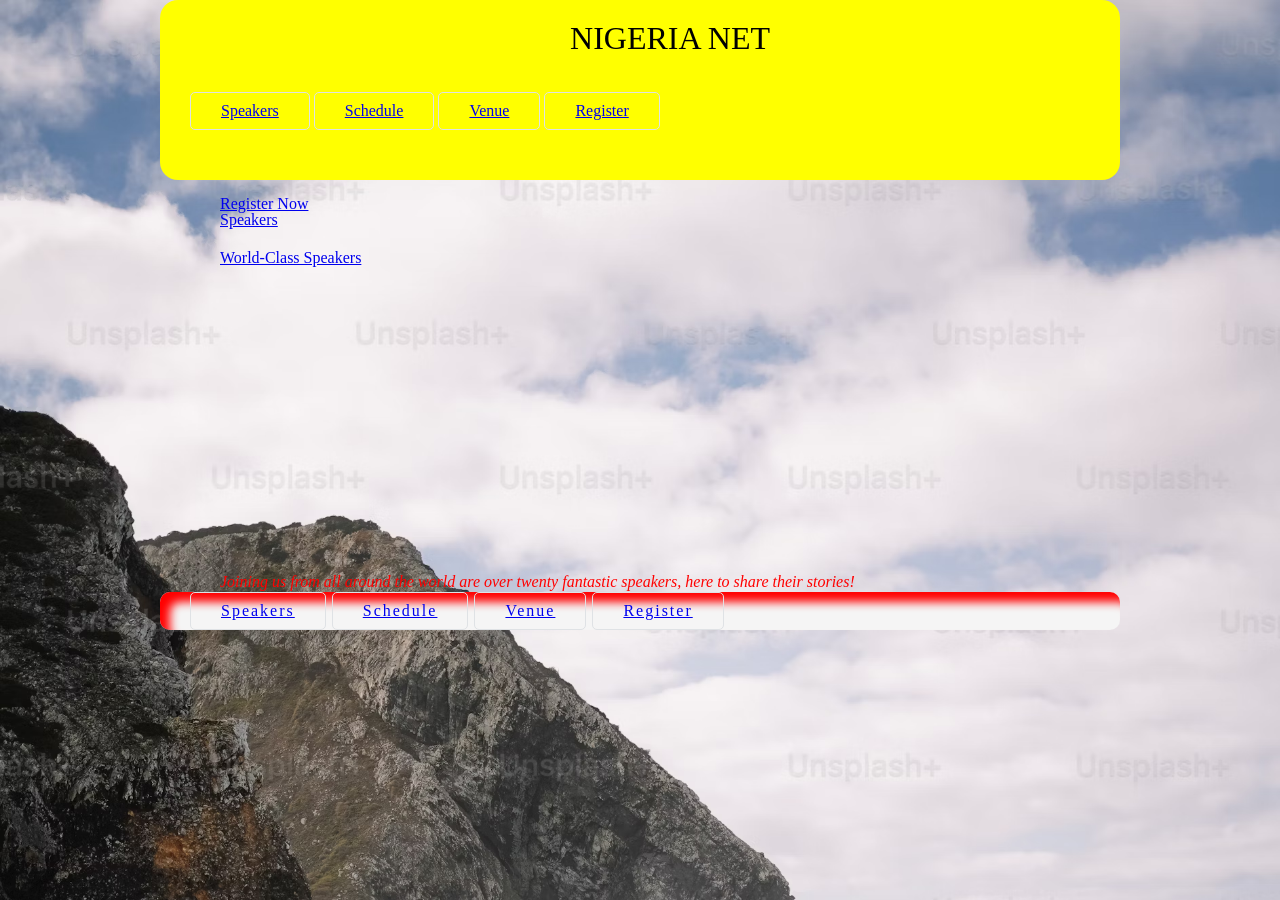
<file: Nigeria_net/assets/index.html>
﻿<!DOCTYPE html>

<html lang="en" >
<head>
    <meta charset="utf-8" />
    <title></title>
<link rel="stylesheet" href="stylesheets/main.css"/>
</head>
<body>
    <header class="count container"> <!--FIRST SECTION -->
        <a>  
            <section class="hero container">
                <h1>   
                     <b>NIGERIA NET</b> 
                </h1> 
            </section>
        </a> 
        <nav class="active">  
            <a href=" speakers.html" class="btn btn-alt"><b>Speakers</a></b>
            <a href=" schedule.html" class="btn btn-alt"><b>Schedule</a></b>
            <a href=" venue.html" class="btn btn-alt"><b>Venue</a> </b>
            <a href=" register.html" class="btn btn-alt"><b>Register</a></b>
        </nav>
    </header>

    </br>
    <section class="container">  <!--SECOND SECTION -->
        <section class="boy container"> 
            <a href="register.html">Register Now</a>
        </section>
        <section class="boy container"> 
            <a href="speakers.html">
                <h5>Speakers</h5>
                <h3>World-Class Speakers</h3>
            </a> </br>
            <p class="baby">Joining us from all around the world are over twenty fantastic speakers, 
                here to share their stories!</p>
        </section>
    </section>

    <footer class="task container">  <!--THIRD SECTION -->
        <nav>  
            
            <a href=" speaker.html" class="btn btn-alt"><b>Speakers</a></b>
            <a href=" schedule.html" class="btn btn-alt"><b>Schedule</a></b>
            <a href=" venue.html" class="btn btn-alt">Venue<b></a> </b>
            <a href=" register.html" class="btn btn-alt"><b>Register</a></b>
        </nav>
    </footer>
</body>
</html>
</file>
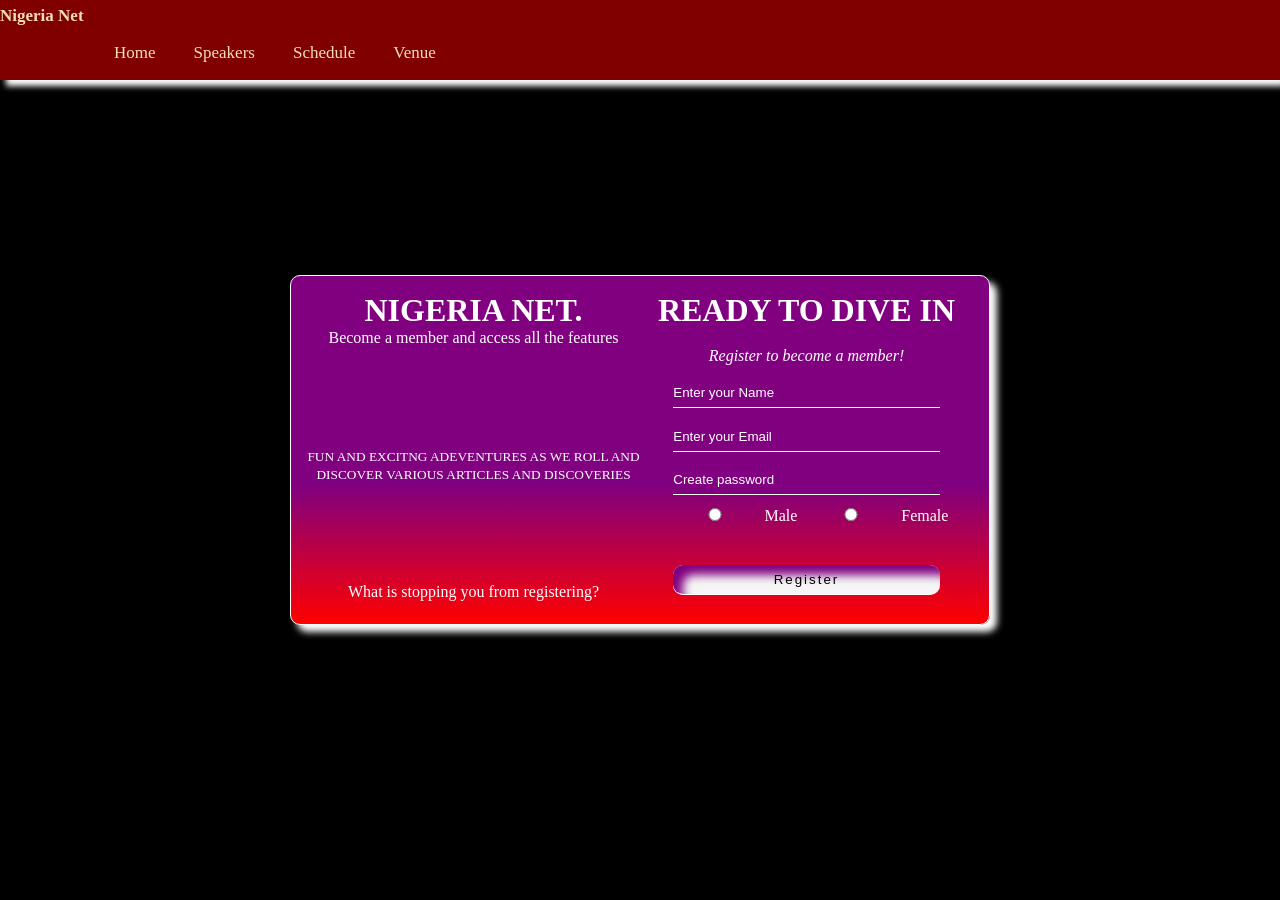
<file: Nigeria_net/assets/register.html>
<!DOCTYPE html>

<html lang="en" >
<head>
    <meta charset="utf-8" />
    <title> MY REGISTRATION FORM</title>
    <style>
        *{
            margin: 0;
            padding: 0;
            box-sizing: border-box;
        }
        body{
            background: black;
            display: flex;
            justify-content: center;
            align-items: center;
            height: 100vh;
        }
        .container{
            width: 700px;
            height: 350px;
            border: 1px solid white;
            background: linear-gradient(purple 60%, red);
            display: flex;
            color: white;
            padding: 1em;
            text-align: center;
            box-shadow: 7px 7px 7px white;
            border-radius: 10px;
        }
        .writting{
            width: 50%;
            font-display: Georgia, 'Times New Roman', Times, serif;
        }
        .signup{
            width: 50%;
        }
        input, button{
            width: 80%;
            height: 30px;
            border: none;
            border-bottom: 1px solid white;
            margin-top: 1em;
            background: purple;
        }
        input::placeholder{
            color: white;
        }
        input[type="submit"]{
            background: whitesmoke;
            cursor: pointer;
            margin-top: 3em;
            letter-spacing: 2px;
            border-radius: 10px;
            box-shadow: inset 10px 10px 10px purple;
        }
        input[type="radio"]{
            cursor:cell;
            width: 30%;
            height: 30%;
            
            background: gray;
        }
        header{
            position: absolute;
            top: 0px;
            left: 0px;
            width: 100%;
            height: 80px;
            background: #800000;
            box-shadow: 6px 6px 6px white;
        }
        header a{
            color: wheat;
            text-decoration: none;
            font-size: 17px;
        }
        nav {
            margin-left: 5em;
            line-height: 3;
        }
        nav a{
            margin-left: 2em;
        }
        small{
            position: relative;
            top: 100px;
        }
       aside {
            position: relative;
            top: 200px;
            font-family:Berlin Sans FB;   
        }
    </style>
</head>
<body>
    <header class=" Ucontainer"> <!--FIRST SECTION -->
        <a>  
            <section class="Ucontainer">
                <h1>   
                    <a href="index.html">Nigeria Net</a>
                </h1> 
            </section>
        </a> 
        <nav>  
            <a href=" index.html" class="btn btn-alt">Home</a>
            <a href=" speakers.html" class="btn btn-alt">Speakers</a>
            <a href=" schedule.html" class="btn btn-alt">Schedule</a>
            <a href=" venue.html" class="btn btn-alt">Venue</a> 
           
        </nav>
    </header>
    <div class="container">
        <div class="writting">
            <b><h1> NIGERIA NET.</h1></b> 
            <p> Become a member and access all the features
            </p>
           
         <small>
                FUN AND EXCITNG ADEVENTURES AS WE ROLL AND DISCOVER VARIOUS 
                ARTICLES AND DISCOVERIES </small>
                <aside> What is stopping you from registering?</aside>
      
            
        </div>
        <div class="signup">
           <b><h1>READY TO DIVE IN</h1></b></br>
           <i><p> Register to become a member! </p></i>
           <form action="submit.html" method="post">
            <input type="text" placeholder="Enter your Name" name="user_email" required> 
            <input type="email" placeholder="Enter your Email" name="user_email" required>
            <input type="password" placeholder="Create password" id="password" name="user_password" required>
            <input type="radio" id="male" name="gender" value="male"name="user_gender" required>Male
    
            <input type="radio" id="female" name="gender" value="female" name="user_gender" required>Female
            

            <input type="submit" value="Register" onchange="" >
        
         </form>
        </div>
    </div>

</body>
</html>
</file>
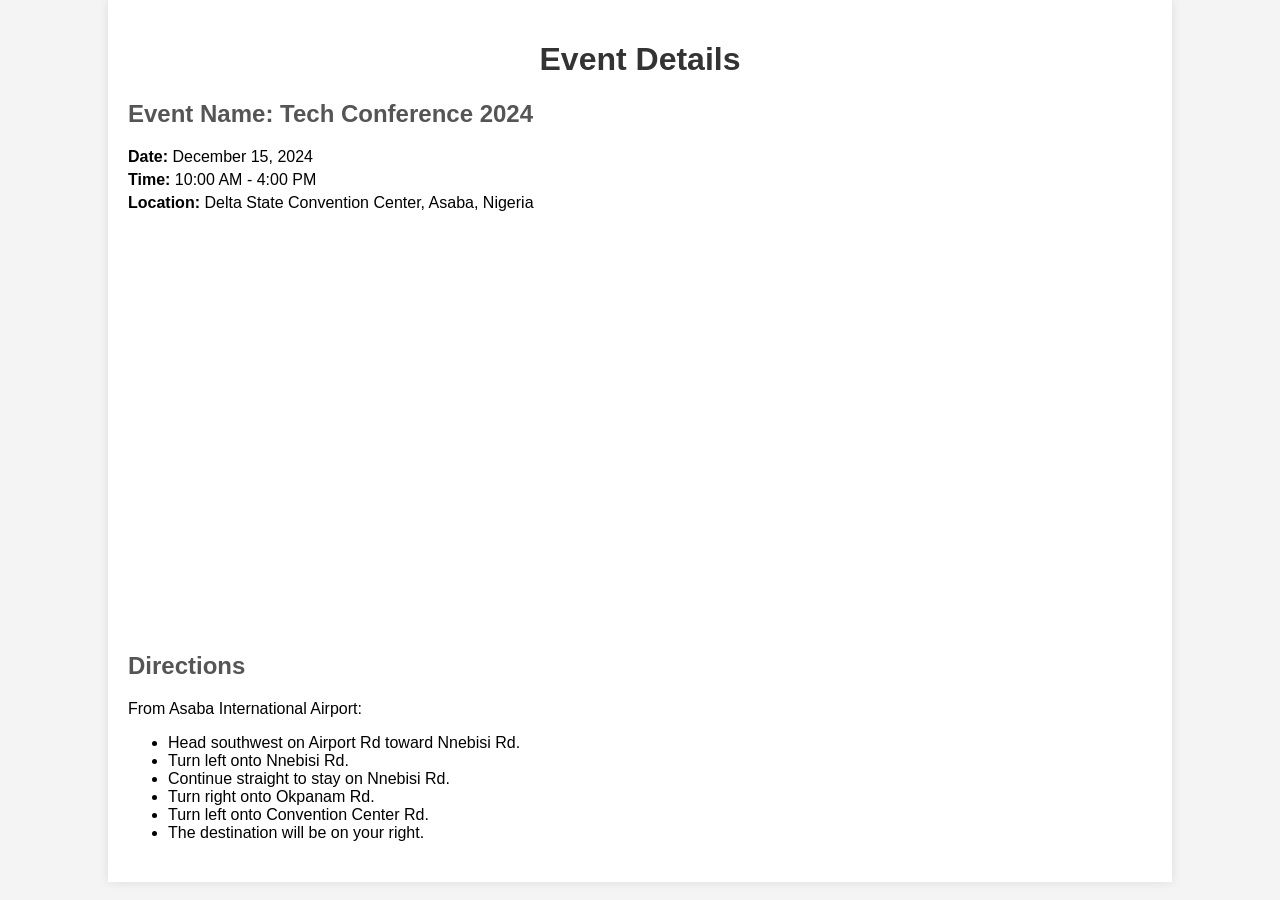
<file: Nigeria_net/assets/Rough.html>
<!DOCTYPE html>
<html lang="en">
<head>
    <meta charset="UTF-8">
    <meta name="viewport" content="width=device-width, initial-scale=1.0">
    <title>Event Details</title>
    <style>
        body {
            font-family: Arial, sans-serif;
            margin: 0;
            padding: 0;
            background-color: #f4f4f4;
        }
        .container {
            width: 80%;
            margin: 0 auto;
            padding: 20px;
            background-color: #fff;
            box-shadow: 0 0 10px rgba(0, 0, 0, 0.1);
        }
        h1 {
            text-align: center;
            color: #333;
        }
        .event-details {
            margin: 20px 0;
        }
        .event-details h2 {
            color: #555;
        }
        .event-details p {
            margin: 5px 0;
        }
        .map {
            width: 100%;
            height: 400px;
            margin: 20px 0;
        }
        .directions {
            margin: 20px 0;
        }
        .directions h2 {
            color: #555;
        }
        .directions p {
            margin: 5px 0;
        }
    </style>
</head>
<body>
    <div class="container">
        <h1>Event Details</h1>
        <div class="event-details">
            <h2>Event Name: Tech Conference 2024</h2>
            <p><strong>Date:</strong> December 15, 2024</p>
            <p><strong>Time:</strong> 10:00 AM - 4:00 PM</p>
            <p><strong>Location:</strong> Delta State Convention Center, Asaba, Nigeria</p>
        </div>
        <div class="map">
            <!-- Embed Google Map -->
            <iframe src="https://www.google.com/maps/embed?pb=!1m18!1m12!1m3!1d3939.123456789!2d6.123456789!3d5.123456789!2m3!1f0!2f0!3f0!3m2!1i1024!2i768!4f13.1!3m3!1m2!1s0x0%3A0x123456789abcdef!2sDelta%20State%20Convention%20Center!5e0!3m2!1sen!2sng!4v1601234567890!5m2!1sen!2sng" width="100%" height="100%" frameborder="0" style="border:0;" allowfullscreen="" aria-hidden="false" tabindex="0"></iframe>
        </div>
        <div class="directions">
            <h2>Directions</h2>
            <p>From Asaba International Airport:</p>
            <ul>
                <li>Head southwest on Airport Rd toward Nnebisi Rd.</li>
                <li>Turn left onto Nnebisi Rd.</li>
                <li>Continue straight to stay on Nnebisi Rd.</li>
                <li>Turn right onto Okpanam Rd.</li>
                <li>Turn left onto Convention Center Rd.</li>
                <li>The destination will be on your right.</li>
            </ul>
        </div>
    </div>
</body>
</html
</file>
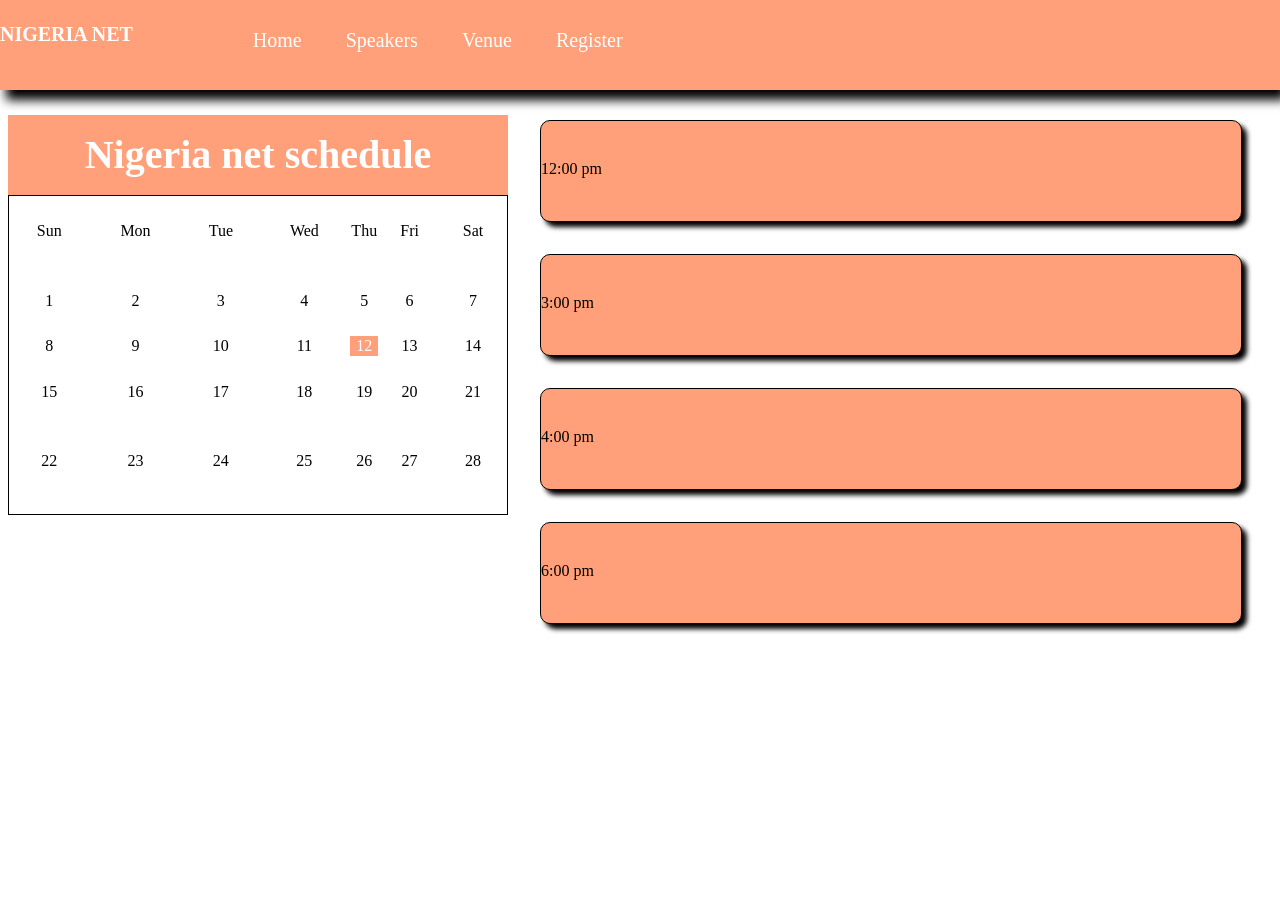
<file: Nigeria_net/assets/schedule.html>
<!DOCTYPE html>
<html lang="en">
<head>
    <meta charset="UTF-8">
    <meta name="viewport" content="width=device-width, initial-scale=1.0">
    <title>Document</title>
    <style>
        .container{
            height: 400px;
            width: 500px;
            margin-top: 5em;
        }
        body{
            display: flex;
        }
        .top{
            height: 20%;
            width: 100%;
            background: lightsalmon;
            margin-top: 0px;
            text-align: center;
            font-family: Edwardian Script ITC;
            font-size: 20px;
            line-height: 2;
            color: white;
        }
        table{
            border: 1px solid black;
            width: 100%;
            height: 80%;
            text-align: center;
        }
        .q{
            text-align: center;
            height: 10px;
            width: 10px;
            background: lightsalmon;
            color: white;
        }
        .container2{
            height: 400px;
            width: 700px;
            margin-left: 2em;
            margin-top: 7em;
            line-height: 4;
        }
        .l{
            height: 100px;
            width: 100%;
            border: 1px solid black;
            background: lightsalmon;
            margin-bottom: 2em;
            border-radius: 10px;
            box-shadow: 5px 5px 5px ;
        }
        header{
            position: absolute;
            top: 0px;
            left: 0px;
            width: 100%;
            height: 90px;
            display: flex;
            background: lightsalmon;
            box-shadow: 6px 10px 10px black;
        }
        header a{
            color: white;
            text-decoration: none;
            font-size: 20px;
            
        }
        nav {
            margin-left: 5em;
            line-height: 4;
        }
        nav a{
            margin-left: 2em;
        }
    </style>
</head>
<body>
    <header class=" Ucontainer"> <!--FIRST SECTION -->
        <a>  
            <section class="Ucontainer">
                <h1>   
                    <a href="index.html">NIGERIA NET</a>
                </h1> 
            </section>
        </a> 
        <nav>  
            <a href=" index.html" class="btn btn-alt">Home</a>
            <a href=" speakers.html" class="btn btn-alt">Speakers</a>
           
            <a href=" venue.html" class="btn btn-alt">Venue</a> 
            <a href=" register.html" class="btn btn-alt">Register</a>
        </nav>
    </header>
    <div class="container">
        <div class="top">
           <h1> Nigeria net schedule </h1> 
        </div>
    <table>
        <tr>
            <td>Sun</td>
            <td>Mon</td>
            <td>Tue</td>
            <td>Wed</td>
            <td>Thu</td>
            <td>Fri</td>
            <td>Sat</td>
        </tr>
        <tr>
            <td>1</td>
            <td>2</td>
            <td>3</td>
            <td>4</td>
            <td>5</td>
            <td>6</td>
            <td>7</td>
        </tr>
        <tr>
            <td>8</td>
            <td>9</td>
            <td>10</td>
            <td>11</td>
            <td class="q">12</td>
            <td>13</td>
            <td>14</td>
        </tr>
        <tr>            
            <td>15</td>
            <td>16</td>
            <td>17</td>
            <td>18</td>
            <td>19</td>
            <td>20</td>
            <td>21</td>
        </tr>
        <tr>            
            <td>22</td>
            <td>23</td>
            <td>24</td>
            <td>25</td>
            <td>26</td>
            <td>27</td>
            <td>28</td>
        </tr>
        <tr>            
            <td></td>
            <td></td>
            <td></td>
            <td></td>
            <td></td>
            <td></td>
            <td></td>
        </tr>
        <tr>            
            <td></td>
            <td></td>
            <td></td>
            <td></td>
            <td></td>
            <td></td>
            <td></td>
        </tr>
    </table>
</div>
<div class="container2">
    <div class="l">
        <p>12:00 pm</p>
    </div>
    <div class="l">
        <p>3:00 pm</p>
    </div>
    <div class="l">
        <p>4:00 pm</p>
    </div>
    <div class="l">
        <p>6:00 pm</p>
    </div>
</div>
</body>
</html>
</file>
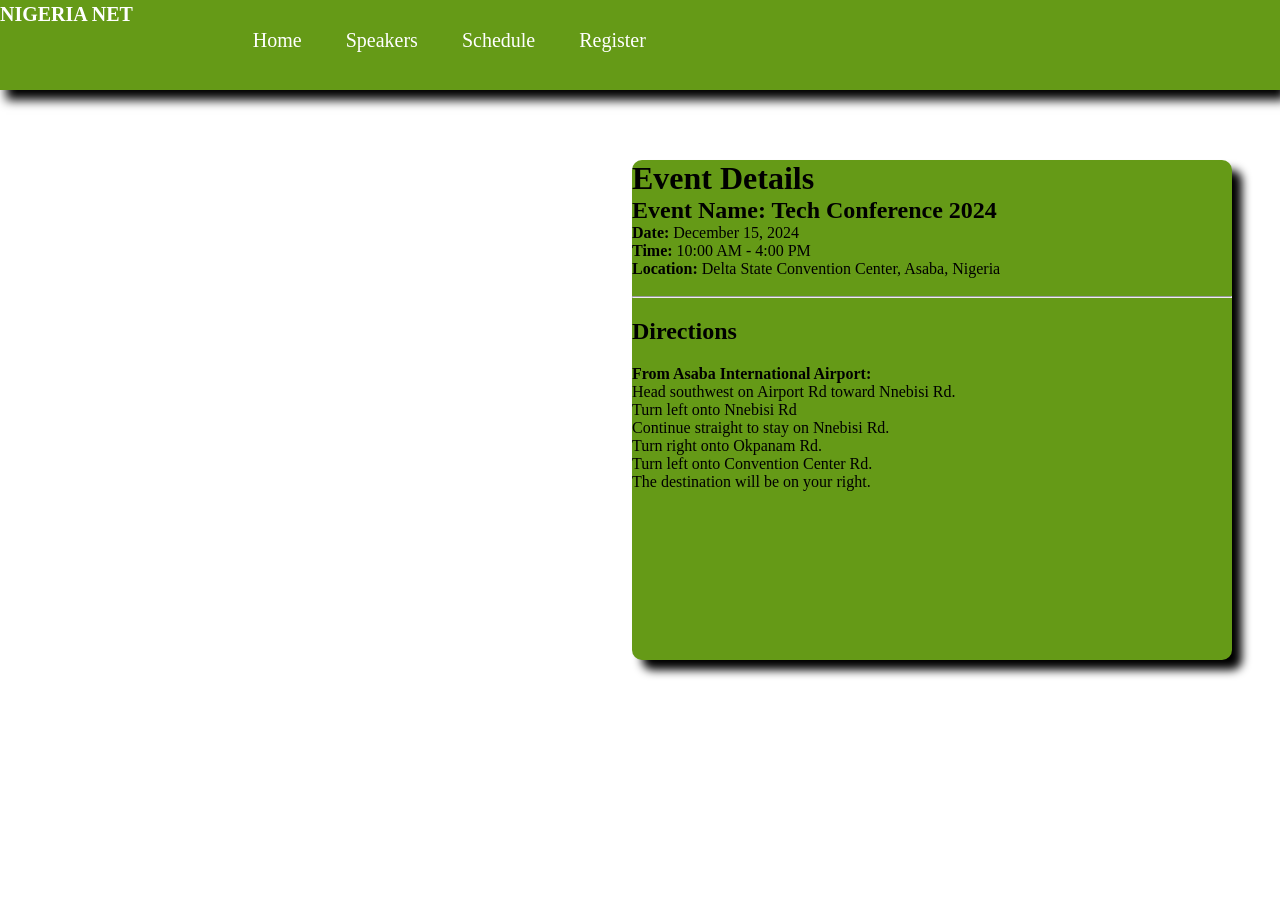
<file: Nigeria_net/assets/venue.html>
<!DOCTYPE html>
<html lang="en">
<head>
    <meta charset="UTF-8">
    <meta name="viewport" content="width=device-width, initial-scale=1.0">
    <title>Document</title>
    <style>
        *{
            margin: 0px;
            padding: 0px;
            box-sizing: border-box;
        }
        body{
            display: flex;
        }
        iframe{
            height: 600px;
            width: 600px;
            margin-top: 10em;
        }
        .k{
            height: 500px;
            width: 600px;
            background: rgb(101, 154, 23);
            margin-left: 2em;
            box-shadow: 10px 10px 10px;
            border-radius: 10px;
            margin-top: 10em;
            left: 3em;
        }
        header{
            position: absolute;
            top: 0px;
            left: 0px;
            width: 100%;
            height: 90px;
            display: flex;
            background:rgb(101, 154, 23);
            box-shadow: 6px 10px 10px black;
        }
        header a{
            color: white;
            text-decoration: none;
            font-size: 20px;
            
        }
        nav {
            margin-left: 5em;
            line-height: 4;
        }
        nav a{
            margin-left: 2em;
        }
        .directions {
            margin: 20px 0;
            right: 100;
        }
        .directions h2 {
            color: #555;
        }
        .directions p {
            margin: 5px 0;
            
        }
    </style>
</head>
<body>
    <header class=" Ucontainer"> <!--FIRST SECTION -->
        <a>  
            <section class="Ucontainer">
                <h1>   
                    <a href="index.html">NIGERIA NET</a>
                </h1> 
            </section>
        </a> 
        <nav>  
            <a href=" index.html" >Home</a>
            <a href=" speakers.html" >Speakers</a>
            <a href="schedule.html">Schedule</a>
            <a href=" register.html" >Register</a>
        </nav>
    </header>
    </style>
</head>
<body>
    
</body>
</html>

<iframe frameborder="0" src="https://maps.google.com/maps?width=250&amp;
height=300&amp;hl=en&amp;q=futo&amp;t=&amp;z=14&amp;ie=UTF8&amp;iwloc=B&amp;output=embed" frameborder="0"></iframe>

<div class="k">
    <h1>Event Details</h1>
    <div class="event-details">
        <h2>Event Name: Tech Conference 2024</h2>
        <p><strong>Date:</strong> December 15, 2024</p>
        <p><strong>Time:</strong> 10:00 AM - 4:00 PM</p>
        <p><strong>Location:</strong> Delta State Convention Center, Asaba, Nigeria</p>
    </br>
    <hr>
    <h2 class="directions">Directions</h2>
            <h4>From Asaba International Airport:</h4>
            
                Head southwest on Airport Rd toward Nnebisi Rd.</br>
                Turn left onto Nnebisi Rd </br>
                Continue straight to stay on Nnebisi Rd.</br>
                Turn right onto Okpanam Rd.</br>
                Turn left onto Convention Center Rd. </br>
                The destination will be on your right.</br>
            
        </hr>

</div>
</file>
<file: Nigeria_net/assets/stylesheets/main.css>
﻿
/* http://meyerweb.com/eric/tools/css/reset/ 
   v2.0 | 20110126
   License: none (public domain)
*/

html, body, div, span, applet, object, iframe,
h1, h2, h3, h4, h5, h6, p, blockquote, pre,
a, abbr, acronym, address, big, cite, code,
del, dfn, em, img, ins, kbd, q, s, samp,
small, strike, strong, sub, sup, tt, var,
b, u, i, center,
dl, dt, dd, ol, ul, li,
fieldset, form, label, legend,
table, caption, tbody, tfoot, thead, tr, th, td,
article, aside, canvas, details, embed,
figure, figcaption, footer, header, hgroup,
menu, nav, output, ruby, section, summary,
time, mark, audio, video {
    margin: 0;
    padding: 0;
    border: 0;
    font-size: 100%;
    font: inherit;
    vertical-align: baseline;
}
/* HTML5 display-role reset for older browsers */
article, aside, details, figcaption, figure,
footer, header, hgroup, menu, nav, section {
    display: block;
}

body {
    line-height: 1;
   background-image: url('web\ summit2.avif');
        background-repeat: no-repeat;
        background-size:cover;
        background-attachment: fixed;
    }
    .baby, .boy{
        color:red ;
        

    }

.task{ 
    background:#800000;

}
.count{
    background: #ff0;
    border-radius: 2vb;
}
ol, ul {
    list-style: none;
}

blockquote, q {
    quotes: none;
}

    blockquote:before, blockquote:after,
    q:before, q:after {
        content: '';
        content: none;
    }

table {
    border-collapse: collapse;
    border-spacing: 0;
}
.task{
    position: relative;
    top: 250px;
    border-radius: 5px;
    text-align: justify;
    background: whitesmoke;
            cursor: pointer;
            margin-top: 3em;
            letter-spacing: 2px;
            border-radius: 10px;
            box-shadow:inset 10px 10px 10px red;
        }
        .boy{
            top: 1000vh
        }


.active {
    position: relative;
    bottom: 50px;
}
.baby{
    position: relative;
    top: 270px;
    font-style: italic;
}
.hero{
    font-family: Bodoni MT Black;
    font-size: xx-large;
    text-align: center;
}
.active, .task{
    font-family: Arial Black;
}
/*
Grid
*/
*,
*:before,
*:after{
    -webkit-box-sizing: border-box;
    -moz-box-sizing: border-box;
    box-sizing: border-box;
}
.container{ 
    margin: 0 auto;
    padding-left: 30px;
    padding-right: 30px;
    width: 960px;
}
/*
TYPOGRAPHY
*/
h1, h3, h5, p{
    margin-bottom: 22px;
}
/*
Buttons
*/
.btn{
    border-radius: 5px;
    display: inline-block;
    margin: 0;
}
.btn-alt{
    border: 1px solid #dfe2e5;
    padding: 10px 30px;
}
/*
HOME
*/
.hero{
    padding: 22px 80px 66px 80px;
}
</file>
